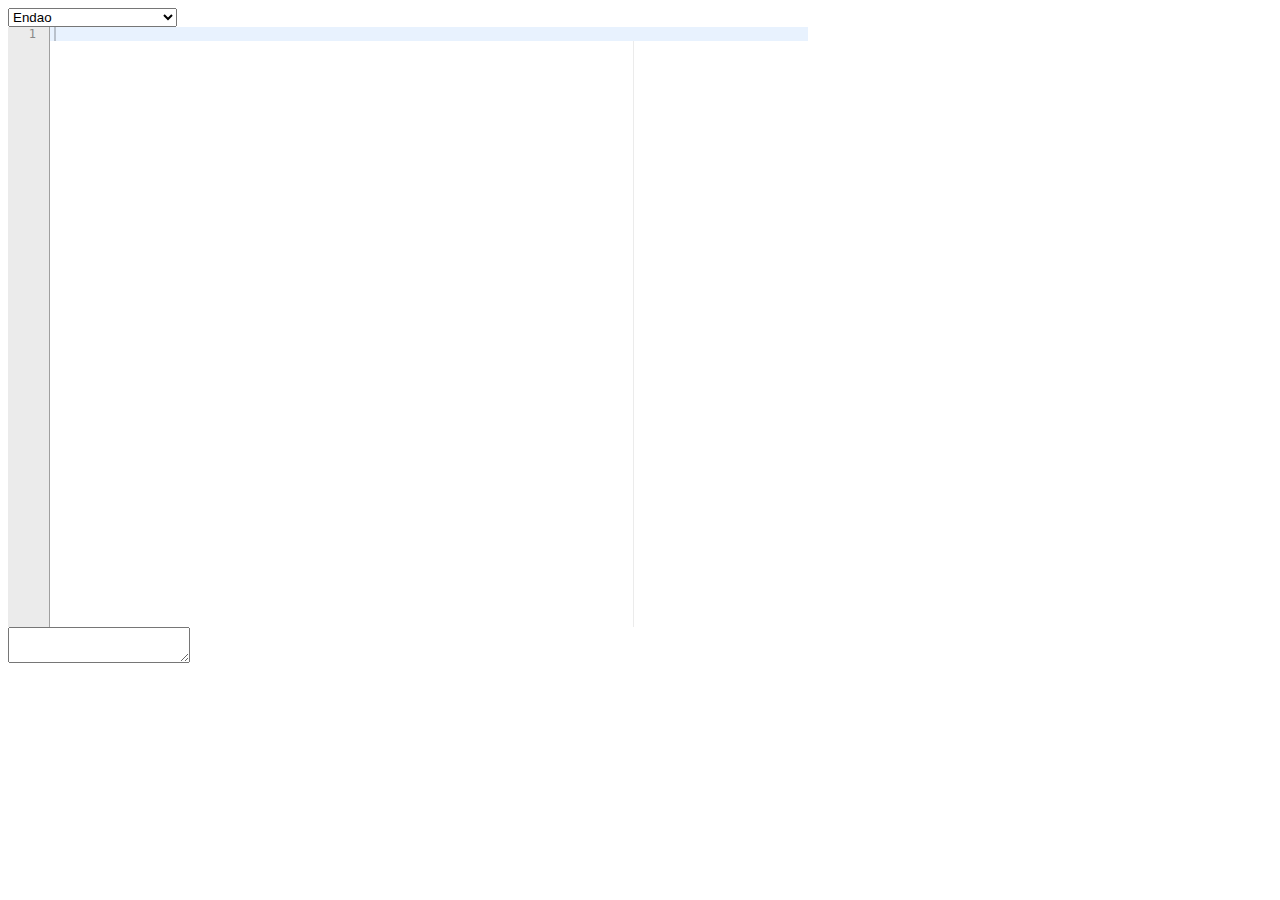
<file: index.html>
﻿<!DOCTYPE html>
<html xmlns="http://www.w3.org/1999/xhtml">
<head>
  <title>Install Test</title>
  <link rel="stylesheet" href="style.css" type="text/css" />
  <script src="//ajax.googleapis.com/ajax/libs/jquery/1.10.2/jquery.min.js"></script>
  <script src="src/ace.js"></script>
  <script src="scripts/editor.js"></script>
  <script src="scripts/tokenizer.js"></script>
  <script src="scripts/parser.js"></script>
  <script src="scripts/auto.js"></script>
  <script src="scripts/utils.js"></script>
  <script src="script.js"></script>
</head>
<body>
  <select id="themes"></select>
  <div id="editor"></div>
  <div id="instructions"></div>
  <div id="suggestions"></div>
  <div id="otherStuff">
    <textarea></textarea>
  </div>
</body>
</html>
</file>
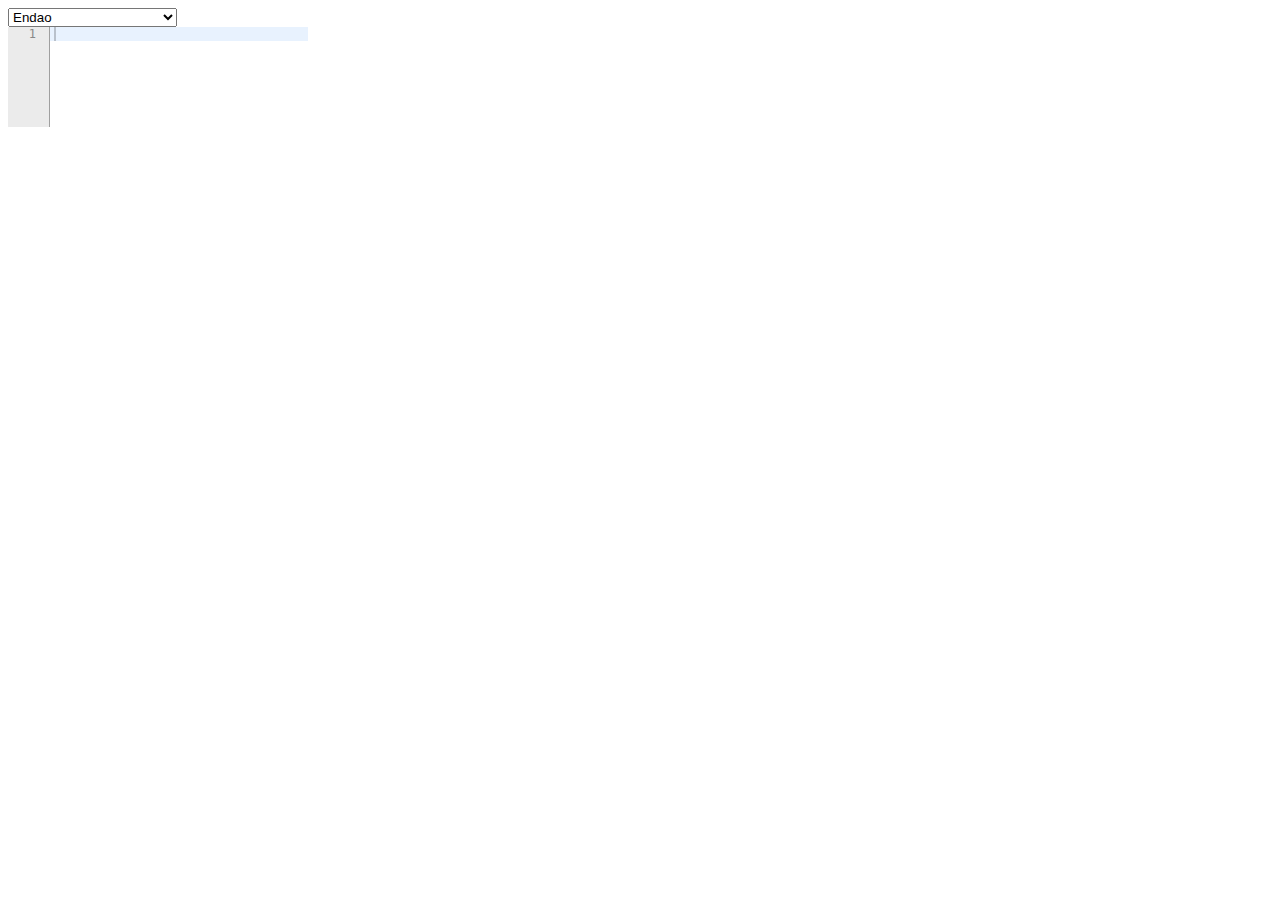
<file: www/index.html>
﻿<!DOCTYPE html>
<html xmlns="http://www.w3.org/1999/xhtml">
<head>
  <title>Install Test</title>
  <link rel="stylesheet" href="style.css" type="text/css" />
  <script src="jquery-1.10.2.min.js"></script>
  <script src="src/ace.js"></script>
  <script src="scripts/editor.js"></script>
  <script src="scripts/tokenizer.js"></script>
  <script src="scripts/parser.js"></script>
  <script src="scripts/auto.js"></script>
  <script src="scripts/utils.js"></script>
  <script src="script.js"></script>
</head>
<body>
  <select id="themes"></select>
  <div id="editor"></div>
  <div id="instructions"></div>
  <div id="suggestions"></div>
</body>
</html>
</file>
<file: style.css>
﻿#editor
{
  width:800px;
  height: 600px;
}

div.CPAuto-instruction {
  font-size:small;
  background-color:#cccccc;
  font-family:sans-serif;
  border:1px solid black;
}

span.CPAuto-instruction-activeParam
{
  font-weight:bold;
  font-style:italic;
}

div.CPAuto-suggestions
{
  font-size: small;
  background-color:azure;
  font-family:sans-serif;
  border:1px solid black;
}

ul.CPAuto-suggestions-list
{
  margin:0;
  padding:0;
}

ul.CPAuto-suggestions-list li
{
  list-style:none;
}

ul.CPAuto-suggestions-list li.CPAuto-suggestions-active
{
  background-color:lightblue;
  font-style:italic;
}
</file>
<file: www/style.css>
﻿#editor
{
  width:300px;
  height:100px;
}

div.CPAuto-instruction {
  font-size:small;
  background-color:#cccccc;
  font-family:sans-serif;
  border:1px solid black;
}

span.CPAuto-instruction-activeParam
{
  font-weight:bold;
  font-style:italic;
}

div.CPAuto-suggestions
{
  font-size: small;
  background-color:azure;
  font-family:sans-serif;
  border:1px solid black;
}

ul.CPAuto-suggestions-list
{
  margin:0;
  padding:0;
}

ul.CPAuto-suggestions-list li
{
  list-style:none;
}

ul.CPAuto-suggestions-list li.CPAuto-suggestions-active
{
  background-color:lightblue;
  font-style:italic;
}
</file>
